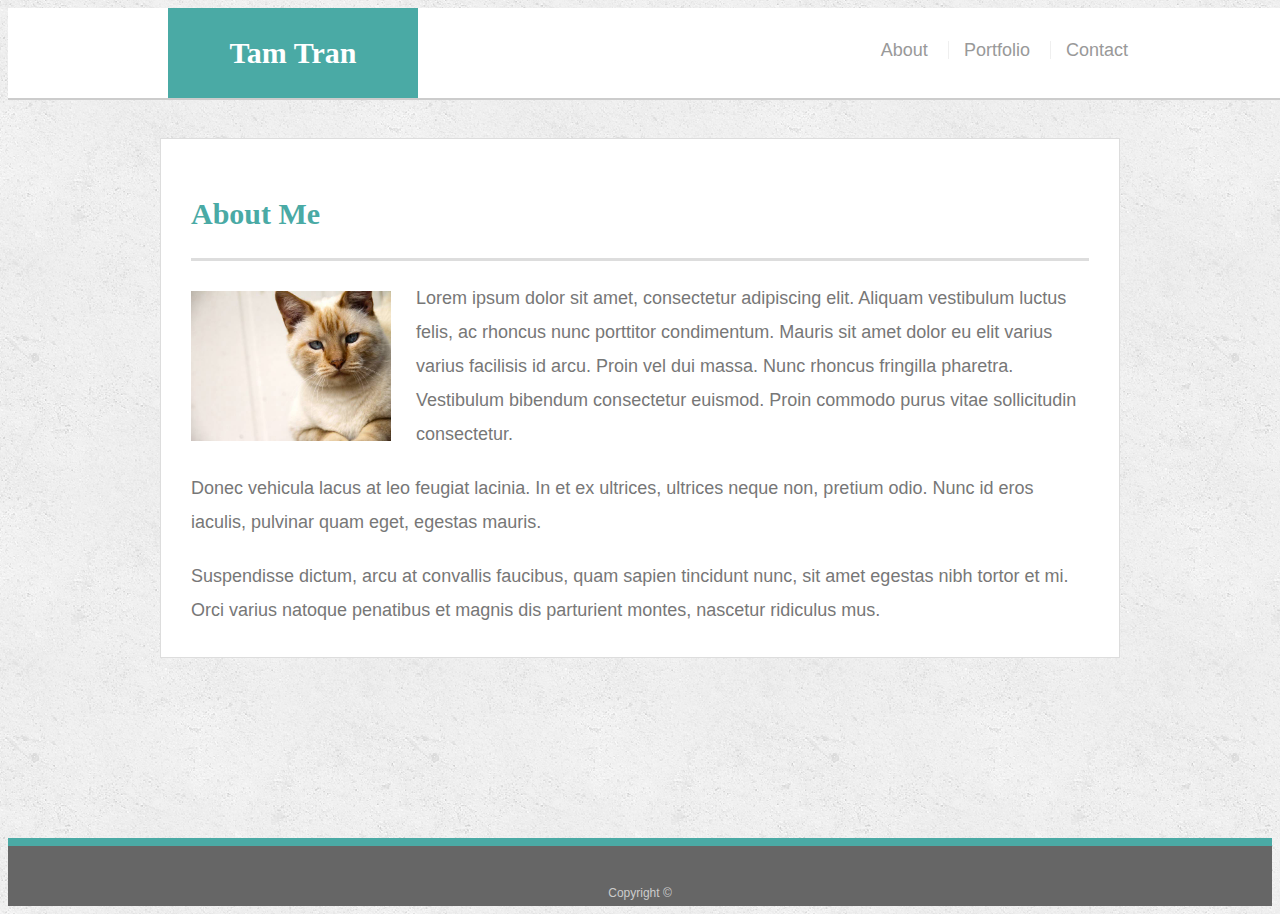
<file: index.html>
<!doctype html>
<html lang="en-us">

<head>
  <meta charset="UTF-8">
  <title>About | Your Name</title>
  <link rel="stylesheet" type="text/css" href="assets/css/style.css">
  <meta name="viewport" content="width=device-width, initial-scale=1.0">
  <link href="https://fonts.googleapis.com/css?family=Marck+Script|Permanent+Marker|Teko" rel="stylesheet">

</head>

<body>

  <header id="masthead">
    <div class="container">
      <a href="index.html" id="logo">Tam Tran</a>
      <nav>
        <a href="index.html">About</a>
        <a href="portfolio.html">Portfolio</a>
        <a href="contact.html">Contact</a>
      </nav>
    </div>
  </header>

  <div id="main-container" class="container">
    <section class="main-section">
      <h1>About Me</h1>

      <img src="assets/images/cat.jpg" class="auth-image" alt="Your Name">

      <p>Lorem ipsum dolor sit amet, consectetur adipiscing elit. Aliquam vestibulum luctus felis, ac rhoncus nunc porttitor condimentum. Mauris sit amet dolor eu elit varius varius facilisis id arcu. Proin vel dui massa. Nunc rhoncus fringilla pharetra. Vestibulum bibendum consectetur euismod. Proin commodo purus vitae sollicitudin consectetur.</p>

      <p>Donec vehicula lacus at leo feugiat lacinia. In et ex ultrices, ultrices neque non, pretium odio. Nunc id eros iaculis, pulvinar quam eget, egestas mauris.</p>

      <p>Suspendisse dictum, arcu at convallis faucibus, quam sapien tincidunt nunc, sit amet egestas nibh tortor et mi. Orci varius natoque penatibus et magnis dis parturient montes, nascetur ridiculus mus.</p>

    </section>

  </div>

  <footer>
    <div class="container">
      Copyright &copy; 
    </div>
  </footer>
</body>

</html>
</file>
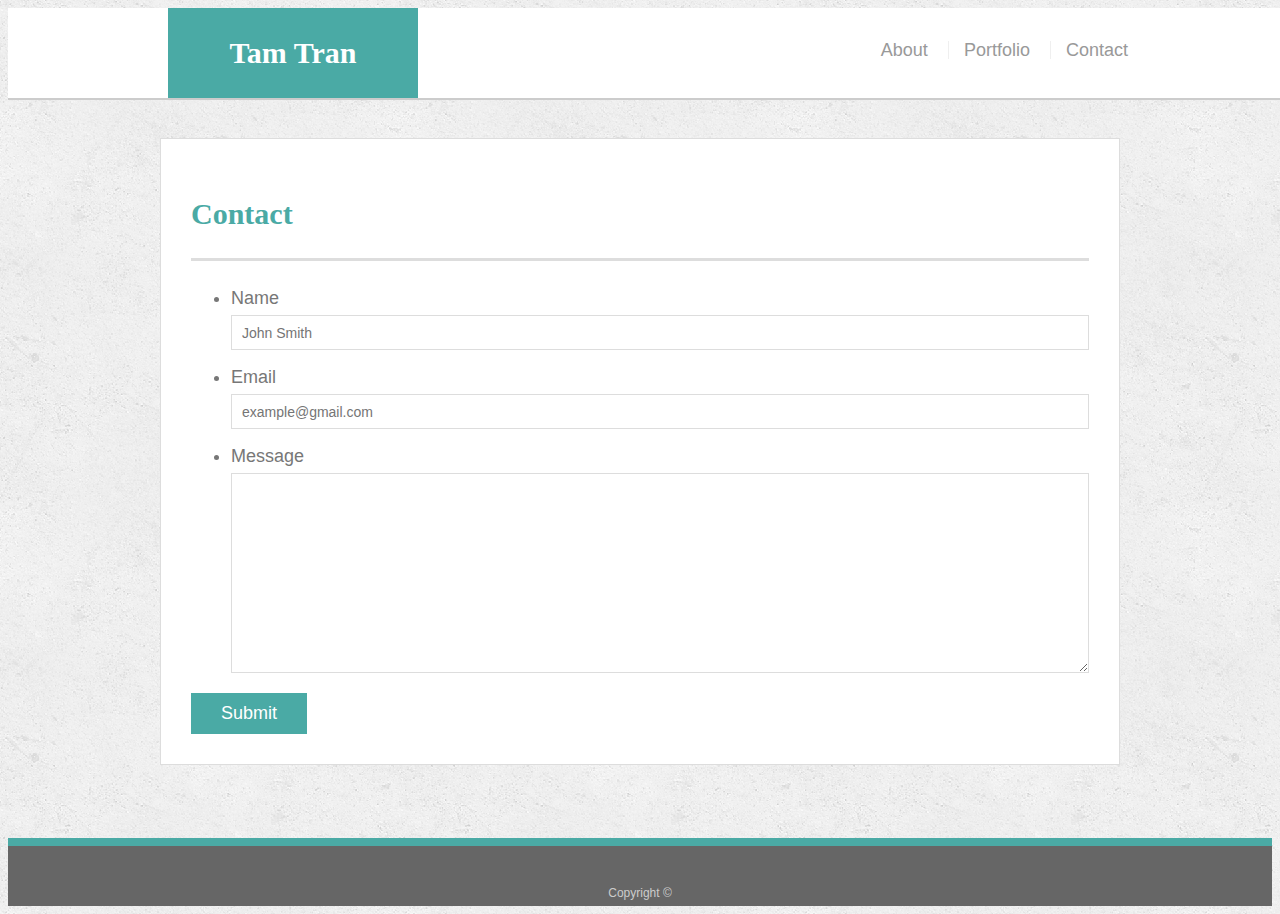
<file: contact.html>
<!doctype html>
<html lang="en-us">

<head>
  <meta charset="UTF-8">
  <title>Contact | Your Name</title>
  <link rel="stylesheet" type="text/css" href="assets/css/style.css">
  <meta name="viewport" content="width=device-width, initial-scale=1.0">
  <link href="https://fonts.googleapis.com/css?family=Marck+Script|Permanent+Marker|Teko" rel="stylesheet">

</head>

<body>

  <header id="masthead">
    <div class="container">
      <a href="index.html" id="logo">Tam Tran</a>
      <nav>
        <a href="index.html">About</a>
        <a href="portfolio.html">Portfolio</a>
        <a href="contact.html">Contact</a>
      </nav>
    </div>
  </header>

  <div id="main-container" class="container">
    <section class="main-section">
      <h1>Contact</h1>

      <form id="contact-form">
        <ul>
          <li>
            <label for="name">Name</label>
            <input type="text" id="name" name="name" placeholder="John Smith" required="required">
          </li>
          <li>
            <label for="email">Email</label>
            <input type="email" id="email" name="email" placeholder="example@gmail.com" required="required">
          </li>
          <li>
            <label for="message">Message</label>
            <textarea id="message" name="message" required="required"></textarea>
          </li>
        </ul>
        <input type="submit">
      </form>

    </section>

  </div>

  <footer>
    <div class="container">
      Copyright &copy; 
    </div>
  </footer>
</body>

</html>
</file>
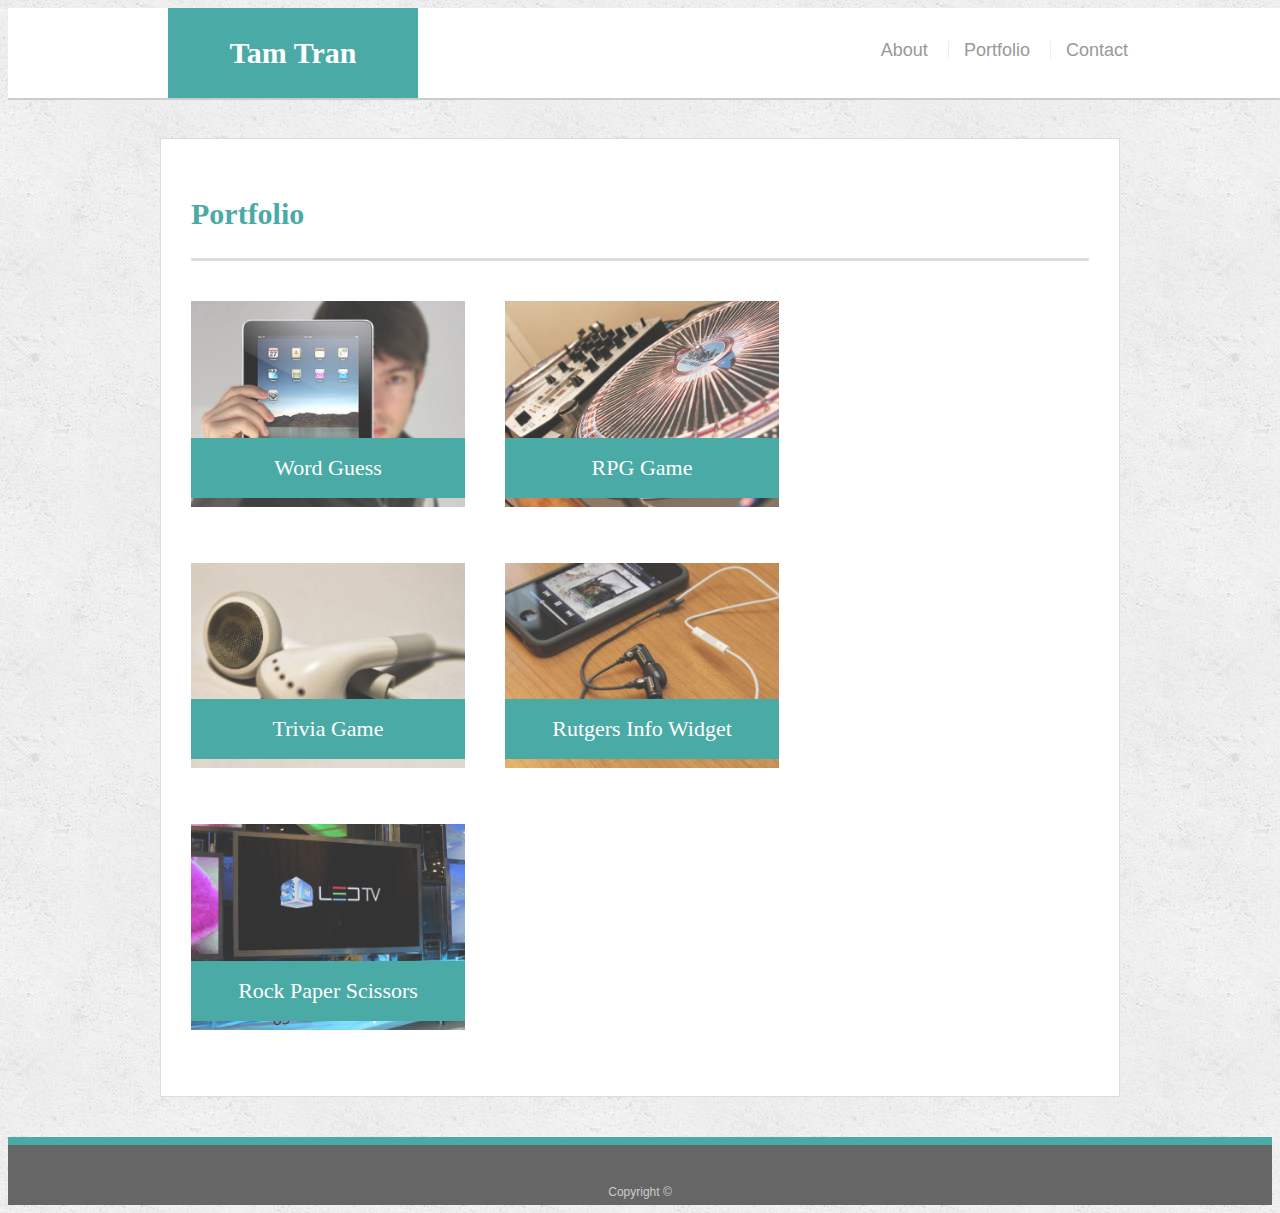
<file: portfolio.html>
<!doctype html>
<html lang="en-us">

<head>
  <meta charset="UTF-8">
  <title>Portfolio | Your Name</title>
  <link rel="stylesheet" type="text/css" href="assets/css/style.css">
  <meta name="viewport" content="width=device-width, initial-scale=1.0">
  <link href="https://fonts.googleapis.com/css?family=Marck+Script|Permanent+Marker|Teko" rel="stylesheet">

</head>

<body>

  <header id="masthead">
    <div class="container">
      <a href="index.html" id="logo">Tam Tran</a>
      <nav>
        <a href="index.html">About</a>
        <a href="portfolio.html">Portfolio</a>
        <a href="contact.html">Contact</a>
      </nav>
    </div>
  </header>

  <div id="main-container" class="container">
    <section class="main-section">
      <h1>Portfolio</h1>

      <div class="work">
        <img src="assets/images/technics-q-c-640-480-1.jpg" alt="Word Guess">

        <h3>Word Guess</h3>
      </div>
      <div class="work">
        <img src="assets/images/technics-q-c-640-480-2.jpg" alt="RPG Game">

        <h3>RPG Game</h3>
      </div>
      <div class="work">
        <img src="assets/images/technics-q-c-640-480-5.jpg" alt="Trivia Game">

        <h3>Trivia Game</h3>
      </div>
      <div class="work">
        <img src="assets/images/technics-q-c-640-480-7.jpg" alt="Rutgers Info Widget">

        <h3>Rutgers Info Widget</h3>
      </div>
      <div class="work">
        <img src="assets/images/technics-q-c-640-480-9.jpg" alt="Rock Paper Scissors">

        <h3>Rock Paper Scissors</h3>
      </div>

    </section>

  </div>

  <footer>
    <div class="container">
      Copyright &copy;
    </div>
  </footer>
</body>

</html>
</file>
<file: assets/css/style.css>
body {
  font-family: Arial, "Helvetica Neue", Helvetica, sans-serif;
  font-size: 18px;
  line-height: 34px;
  color: #777777;
  background: url("../images/concrete_seamless.png");
}


* {
  box-sizing: border-box;
}

/* general */

.container {
  width: 100%;
  max-width: 960px;
  margin: 0 auto;
  clear: both;
}

h1,
h2,
h3,
p {
  margin-bottom: 20px;
}

p:last-child {
  margin-bottom: 0;
}

h1,
h2,
h3 {
  font-family: Georgia, Times, "Times New Roman", serif;
  font-weight: 700;
  color: #4aaaa5;
}

h1 {
  padding-bottom: 20px;
  font-size: 30px;
  line-height: 49px;
  border-bottom: 3px solid #dddddd;
}

h2,
h3 {
  font-size: 22px;
}

/* header */

#masthead {
  position: fixed;
  z-index: 99;
  width: 100%;
  margin: 0 0 30px;
  overflow: auto;
  color: #ffffff;
  background: #ffffff;
  border-bottom: 2px solid #cccccc;
}

#logo {
  float: left;
  width: 250px;
  height: 90px;
  font-family: Georgia, Times, "Times New Roman", serif;
  font-size: 30px;
  font-weight: 700;
  line-height: 90px;
  color: #ffffff;
  text-align: center;
  text-decoration: none;
  background: #4aaaa5;
}

nav {
  float: right;
  margin-top: 25px;
}

nav a {
  display: inline-block;
  padding-left: 15px;
  margin-left: 15px;
  line-height: 18px;
  color: #999;
  text-decoration: none;
  border-left: 1px solid #efefef;
}

nav a:first-child {
  border-left: 0 none;
}

/* footer */

footer {
  padding: 30px 0;
  clear: both;
  font-size: 12px;
  color: #ffffff;
  color: #cccccc;
  text-align: center;
  background: #666666;
  border-top: 8px solid #4aaaa5;
  height: 50px;
}

h3, h2 {
  padding-bottom: 20px;
  margin-bottom: 15px;
  line-height: 22px;
  border-bottom: 2px solid #eeeeee;
}

/* main */

#main-container {
  padding-top: 130px;
  min-height: calc(100vh - 70px);
}

.main-section {
  float: left;
  width: 100%;
  max-width: 960px;
  padding: 30px;
  margin: 0 0 40px;
  background: #ffffff;
  border: 1px solid #dddddd;
}

/* portfolio page */

.work {
  position: relative;
  float: left;
  width: 274px;
  margin: 20px 0 25px;
  overflow: auto;
}

.work:nth-child(even) {
  margin-right: 40px;
}

.work img {
  width: 100%;
  border: 0 none;
  opacity: 0.8;
}

.work h3 {
  position: absolute;
  bottom: 20px;
  width: 100%;
  padding: 15px;
  margin-bottom: 0;
  font-weight: 300;
  line-height: 30px;
  color: #ffffff;
  text-align: center;
  background: #4aaaa5;
  border-bottom: 0;
}

.auth-image {
  float: left;
  width: 200px;
  height: auto;
  margin-top: 10px;
  margin-right: 25px;
}

/* contact page */

#contact-form ul {
  margin-bottom: 20px;
}

#contact-form li {
  margin-bottom: 10px;
}

label,
input[type=text],
input[type=email],
textarea {
  display: block;
  width: 100%;
}

input[type=text],
input[type=email],
textarea {
  height: 35px;
  padding: 0 10px;
  font-size: 14px;
  border: 1px solid #dddddd;
}

textarea {
  height: 200px;
}

input[type=submit] {
  padding: 10px 30px;
  font-size: 18px;
  color: #ffffff;
  cursor: pointer;
  background: #4aaaa5;
  border: 0 none;
}


/* MEDIA QUERIES */

/* Large */
@media screen and (max-width: 980px) {
  .main-section {
      width: 68%;
      }
   nav {
      padding-right: 20px;
  }
}

/* Medium */
@media screen and (max-width: 768px) {
  .main-section {
    width: 90%;
    margin: 0 5% 0 5%;
  }
  .auth-image {
    width: 50%;
  } 

}

/* Small */
@media screen and (max-width: 640px) {
  .main-section{
    width: 90%;
    margin: 0 5% 0 5%;
  }
  #main-container {
    padding-top: 0;
  }
  #masthead {
    position: static; 
  }
  #logo {
    width: 103.5%;
    font-size: 2.5rem;
  }
  .auth-image {
    width: 100%;
    padding-bottom: 15px;
  }
  nav {
    margin-right: 159px;
  }
  .work {
    width: 100%;
  }
}

/* Bonus */

.main-section {
  background: #ffffff;
  animation-name: change;
  animation-delay: 2s;
  animation-duration: 4s;
  animation-fill-mode: forwards;
}

@keyframes change {
  from {
    background: #ffffff;
  }

  to {
    background: #1f5346;
    color: #efefefde;
    font-style: italic;
    
  }
}

#logo {
  background: #4aaaa5;
  animation-name: tam;
  animation-duration: 12s;
  animation-direction: alternate-reverse;
}

@keyframes tam {
  0% {
    background: #4aaaa5;
  }

    0%   {background-color: rgb(109, 4, 0);}
    25%  {background-color: rgb(138, 78, 0);}
    50%  {background-color: rgb(156, 133, 0);}
    100% {background-color: rgb(96, 117, 3);}
  
  70% {
    font-family: 'Permanent Marker', cursive;
  }
    
  
    
  
}
</file>
